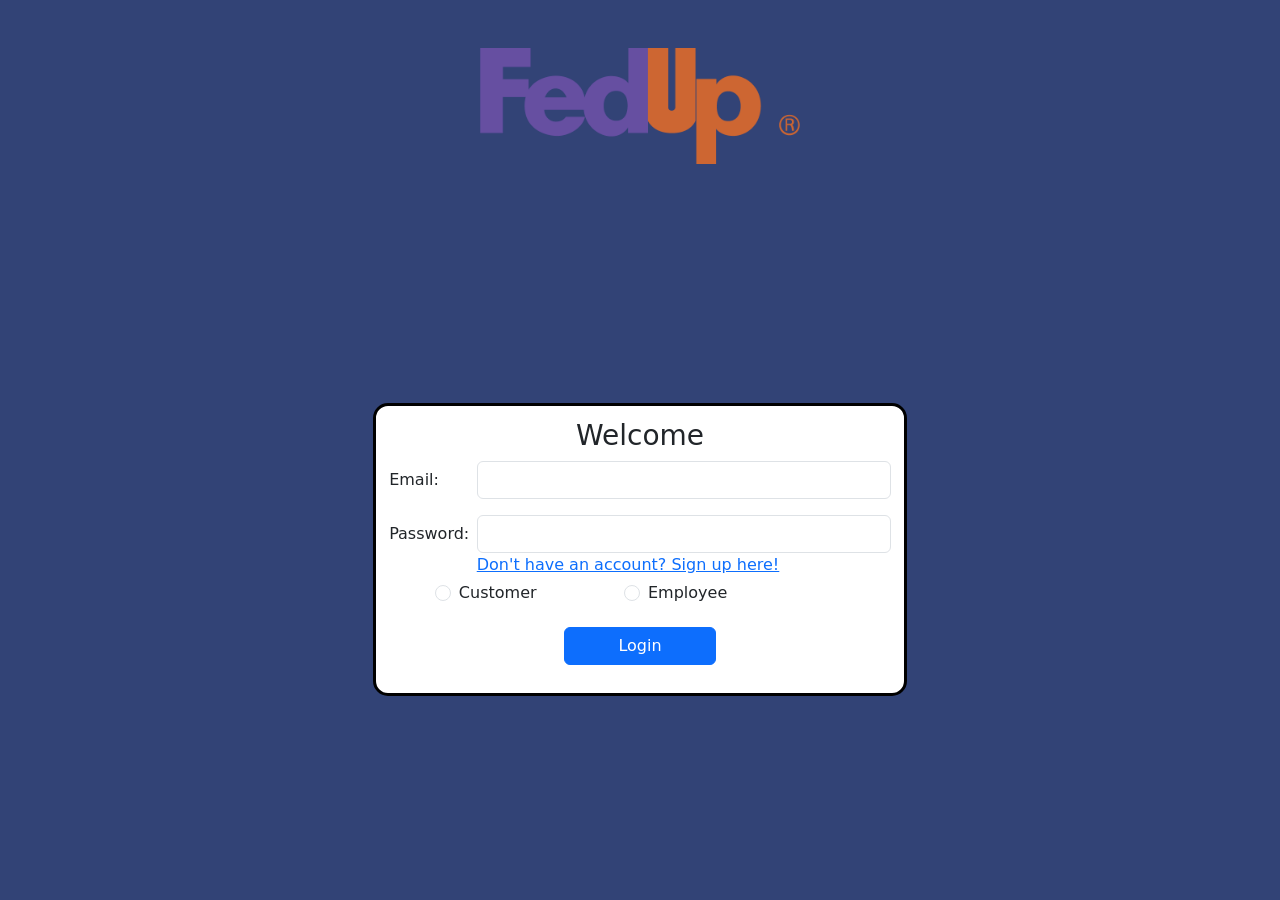
<file: index.html>
<!DOCTYPE html>
<html lang="en">

<head>
    <meta charset="UTF-8">
    <meta http-equiv="X-UA-Compatible" content="IE=edge">
    <meta name="viewport" content="width=device-width, initial-scale=1.0">
    <link href="https://cdn.jsdelivr.net/npm/bootstrap@5.0.0-beta3/dist/css/bootstrap.min.css" rel="stylesheet"
        integrity="sha384-eOJMYsd53ii+scO/bJGFsiCZc+5NDVN2yr8+0RDqr0Ql0h+rP48ckxlpbzKgwra6" crossorigin="anonymous">
    <link rel="stylesheet" href="./css/style.css">
    <script src="https://ajax.googleapis.com/ajax/libs/jquery/3.5.1/jquery.min.js"></script>
    <title>Login</title>
</head>

<body>
    <div class="full-page block-1">
        <img src="./assets/Fedex-logo.png" alt="Absolutely FedUp" class="imgSignUp py-5">
        <div class="h-75 d-flex justify-content-center align-items-center">
            <!-- form redirects to index.html but doesnt have any type of authentication -->
            <!-- still need to create a script probably on server api side -->
            <form class="col-md-5 form-background needs-validation" id="customer-form">
                <div class="mx-auto my-auto">
                    <h3>Welcome</h3>
                </div>
                <div class="row mb-3">
                    <label for="inputUsername3" class="col-sm-2 col-form-label">Email:</label>
                    <div class="col-sm-10">
                        <input type="username" class="form-control" id="inputUsername3" required>
                    </div>
                </div>
                <div class="row mb-3">
                    <label for="inputPassword3" class="col-sm-2 col-form-label">Password:</label>
                    <div class="col-sm-10">
                        <input type="password" class="form-control" id="inputPassword3" required>
                        <a href="./views/signup.html"><span>Don't have an account? Sign up here!</span></a>
                    </div>
                    <div class="form-check form-check-inline quart-width py-1 mx-auto">
                        <input class="form-check-input" type="radio" name="inlineRadioOptions" id="customerRadio" value="Customer" required>
                        <label class="form-check-label" for="customerRadio">Customer</label>
                    </div>
                    <div class="form-check form-check-inline half-width py-1">
                        <input class="form-check-input" type="radio" name="inlineRadioOptions" id="employeeRadio" value="Employee" required>
                        <label class="form-check-label" for="employeeRadio">Employee</label>
                    </div>
                    <div class="d-grid gap-1 mx-auto col-4 mt-3">
                        <button class="btn btn-primary" type="submit">Login</button>
                    </div>
                </div>
            </form>
        </div>

    <script>
    function setCookie(cname, cvalue, exdays) {
        console.log('called ' + cname, + ' ' + cvalue);
        var d = new Date();
        d.setTime(d.getTime() + (exdays*24*60*60*1000));
        var expires = "expires="+ d.toUTCString();
        document.cookie = cname + "=" + cvalue + ";" + expires + ";path=/";
    }
        $("#customer-form").on('submit', function(e) {
            e.preventDefault();
            var transactionType = document.querySelector('input[name="inlineRadioOptions"]:checked').value;
            var API_URL = "https://dw5ii1jbse.execute-api.us-east-2.amazonaws.com/test/customer?email=" + $("#inputUsername3").val() + "&password=" + $("#inputPassword3").val() + "&type=" + transactionType;
            console.log(API_URL);
            $.ajax({url: API_URL, success: function(res) {
                if (res.length == 0) {
                    alert("Invalid credentials, please try again.");
                } else {
                    // TODO: set cookies 
                    setCookie("userID", res[0][0], 10);
                    if (transactionType == 'Employee') {
                        setCookie('userType', 'employee', 10);
                        document.location = './views/employeeIndex.html';
                    } else {
                        setCookie('userType', 'customer', 10);
                        document.location = './views/customerIndex.html';
                    }
                }
            }});
})
    </script>
</body>

<script src="https://cdn.jsdelivr.net/npm/bootstrap@5.0.0-beta3/dist/js/bootstrap.bundle.min.js"
    integrity="sha384-JEW9xMcG8R+pH31jmWH6WWP0WintQrMb4s7ZOdauHnUtxwoG2vI5DkLtS3qm9Ekf"
    crossorigin="anonymous"></script>
<script src="./js/index.js"></script>

</html>
</file>
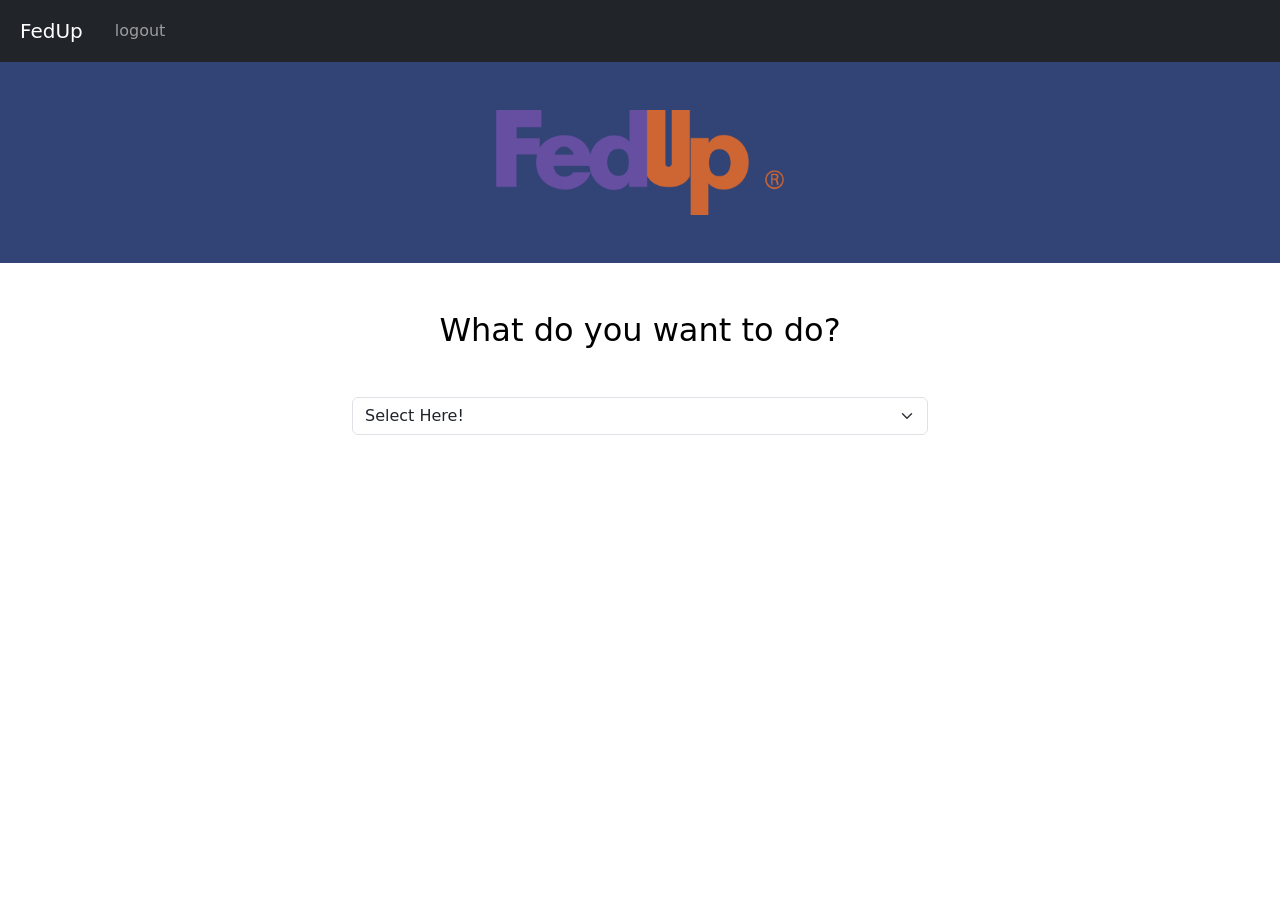
<file: views/customerIndex.html>
<!DOCTYPE html>
<html lang="en">

<head>
  <meta charset="UTF-8">
  <meta http-equiv="X-UA-Compatible" content="IE=edge">
  <meta name="viewport" content="width=device-width, initial-scale=1.0">
  <link href="https://cdn.jsdelivr.net/npm/bootstrap@5.0.0-beta3/dist/css/bootstrap.min.css" rel="stylesheet"
    integrity="sha384-eOJMYsd53ii+scO/bJGFsiCZc+5NDVN2yr8+0RDqr0Ql0h+rP48ckxlpbzKgwra6" crossorigin="anonymous">
  <link rel="stylesheet" href="../css/style.css">
  <script src="https://ajax.googleapis.com/ajax/libs/jquery/3.5.1/jquery.min.js"></script>
  <title>Post Office</title>
</head>

<body>
  <nav class="navbar navbar-expand-md navbar-dark bg-dark">
    <div class="container-fluid">
      <!-- replace with image -->
      <a class="navbar-brand p-2" href="#">FedUp</a>
      <button class="navbar-toggler" type="button" data-bs-toggle="collapse" data-bs-target="#navbarNavDropdown"
        aria-controls="navbarNavDropdown" aria-expanded="false" aria-label="Toggle navigation">
        <span class="navbar-toggler-icon"></span>
      </button>
      <div class="collapse navbar-collapse" id="navbarNavDropdown">
        <ul class="navbar-nav">
          <li class="nav-item">
            <a class="nav-link" id="logout" aria-current="page" href="../index.html">logout</a>
          </li>
        </ul>
      </div>
    </div>
  </nav>

  <div id="postOffice" class="py-5 text-center block block-1">
    <img src="../assets/Fedex-logo.png" alt="Absolutely FedUp">
  </div>

  <div id="postOffice" class="py-5 text-center block block-2">
    <!-- maybe change this to a different container? -->
    <h2 class="mb-5">What do you want to do?</h2>
    <select class="form-select ms-auto me-auto half-width" aria-label="Default" name="form-change">
      <option selected disabled value="">Select Here!</option>
      <option value="Add">Add a Package</option>
      <option value="Track">Request tracking history</option>
      <option value="Office">View Office locations</option>
    </select>
  </div>
  <!-- add
  new package -->
  <div class="addCall" id="addCall">
    <form class="needs-validation" id="addPkg">
      <div class="row half-width mx-auto">
        <div class="input-group col half-width mx-auto py-1 ps-0 pe-1">
          <input type="text" class="form-control" id="senderID" placeholder="Sender Id" aria-label="Sender ID"
            aria-describedby="basic-addon1" required>
        </div>
        <div class="input-group col half-width mx-auto py-1 ps-0 pe-1">
          <input type="text" class="form-control" id="receiverID" placeholder="Receiver Id" aria-label="Email"
            aria-describedby="basic-addon1" required>
        </div>
        <div class="input-group col half-width mx-auto pe-0 ps-1 py-1">
          <input type="text" class="form-control" id="receiverEmail" placeholder="Receiver Email"
            aria-label="Email" aria-describedby="basic-addon1" required>
        </div>
      </div>
      <div class="input-group half-width mx-auto py-1">
        <select id="costs" class="form-select" aria-label="Shipping Cost" required>
          <option selected disabled value="">Shipping</option>
          <option value="1">Free</option>
          <option value="2">First-Class ($3.99)</option>
          <option value="3">Next-day ($7.99)</option>
        </select>
      </div>
      <div class="d-grid gap-2 mx-auto col-6">
        <button class="btn btn-primary" id="btnSubmit" type="submit">Add Package!</button>
      </div>
    </form>
  </div>
  <!-- update
  tracking number -->
  <div class="statusCall" id="statusCall">
    <form class="needs-validation" action="./requestTracking.html">
      <div class="input-group half-width mx-auto py-1">
        <input type="text" name="trackingNum" class="form-control" id="validationDefault01" placeholder="Tracking Number"
          aria-label="Tracking" aria-describedby="basic-addon1" required>
      </div>
      <div class="d-grid gap-2 mx-auto col-6 py-1">
        <button class="btn btn-primary" id="btnSubmit" type="submit">Request Status!</button>
      </div>
    </form>
  </div>
  <div class="locationsCall" id="locationsCall">
    <form action="./poviewer.html">
      <div class="d-grid gap-2 mx-auto col-6 py-1">
        <button class="btn btn-primary" id="btnSubmit" type="submit">:)</button>
      </div>
    </form>
  </div>
  <script>
      $("#addPkg").on('submit', function(e) {
            e.preventDefault();
            var costsSet = document.getElementById("costs");
            var selectedCost = costsSet.options[costsSet.selectedIndex].value;
            var API_URL = "https://dw5ii1jbse.execute-api.us-east-2.amazonaws.com/test/add-package?sender=" + $("#senderID").val() + "&receiver=" + $("#receiverID").val() + "&receiverEmail=" + $("#receiverEmail").val() + "&cost=" + selectedCost;
            console.log(API_URL);
            $.ajax({url: API_URL, success: function(res) {
              alert('Package added!')
            }});
          });
  </script>

</body>
<script src="https://cdn.jsdelivr.net/npm/bootstrap@5.0.0-beta3/dist/js/bootstrap.bundle.min.js"
  integrity="sha384-JEW9xMcG8R+pH31jmWH6WWP0WintQrMb4s7ZOdauHnUtxwoG2vI5DkLtS3qm9Ekf" crossorigin="anonymous"></script>
<script src="../js/index.js"></script>

</html>
</file>
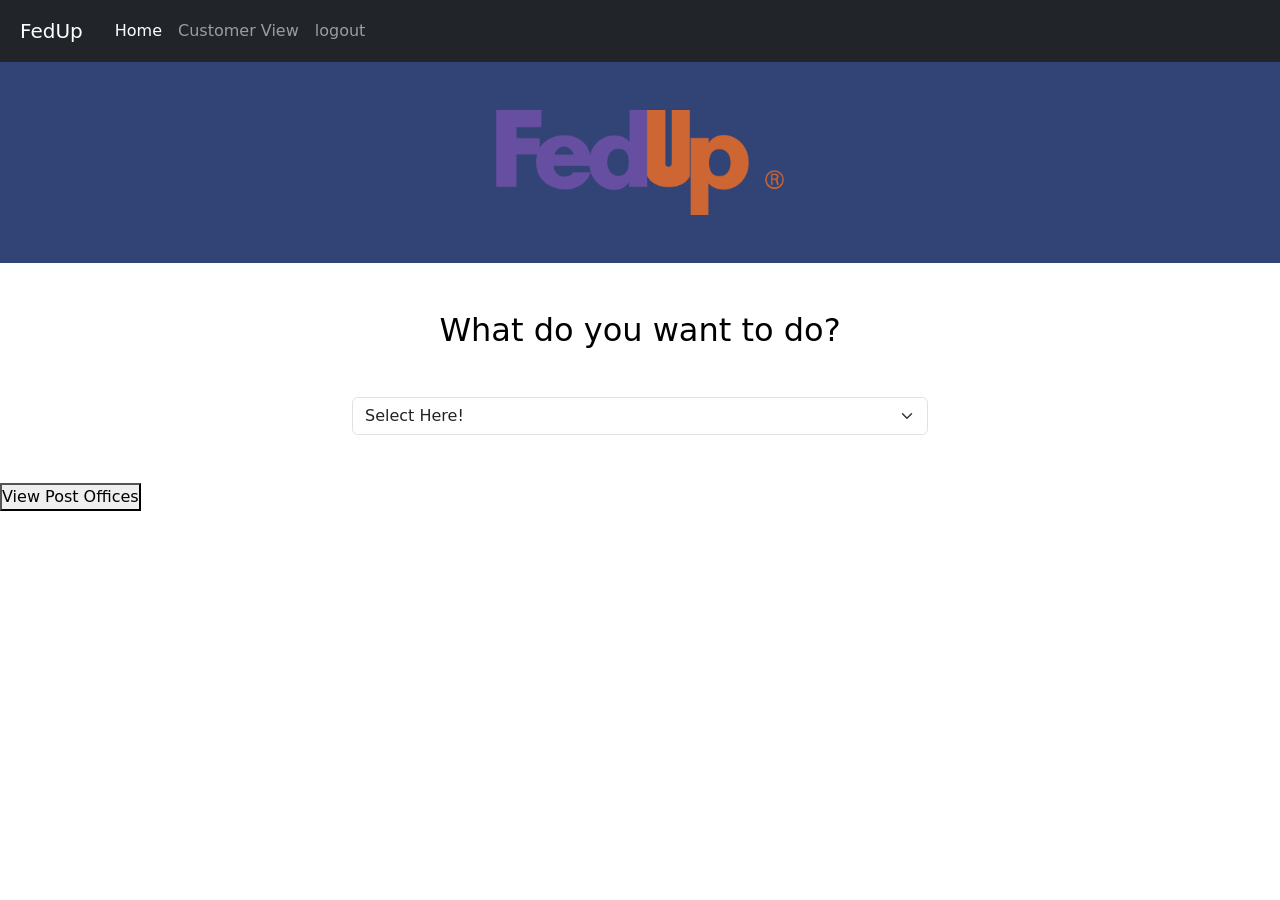
<file: views/employeeIndex.html>
<!DOCTYPE html>
<html lang="en">

<head>
  <meta charset="UTF-8">
  <meta http-equiv="X-UA-Compatible" content="IE=edge">
  <meta name="viewport" content="width=device-width, initial-scale=1.0">
  <link href="https://cdn.jsdelivr.net/npm/bootstrap@5.0.0-beta3/dist/css/bootstrap.min.css" rel="stylesheet"
    integrity="sha384-eOJMYsd53ii+scO/bJGFsiCZc+5NDVN2yr8+0RDqr0Ql0h+rP48ckxlpbzKgwra6" crossorigin="anonymous">
  <link rel="stylesheet" href="../css/style.css">
  <script src="https://ajax.googleapis.com/ajax/libs/jquery/3.5.1/jquery.min.js"></script>
  <title>Post Office</title>
</head>

<body>
  <nav class="navbar navbar-expand-md navbar-dark bg-dark">
    <div class="container-fluid">
      <!-- replace with image -->
      <a class="navbar-brand p-2" href="#">FedUp</a>
      <button class="navbar-toggler" type="button" data-bs-toggle="collapse" data-bs-target="#navbarNavDropdown"
        aria-controls="navbarNavDropdown" aria-expanded="false" aria-label="Toggle navigation">
        <span class="navbar-toggler-icon"></span>
      </button>
      <div class="collapse navbar-collapse" id="navbarNavDropdown">
        <ul class="navbar-nav">
          <li class="nav-item">
            <a class="nav-link active" aria-current="page" href="#">Home</a>
          </li>
          <li class="nav-item">
            <a class="nav-link" aria-current="page" href="./customerIndex.html">Customer View</a>
          </li>
          <li class="nav-item">
            <a class="nav-link" id="logout" aria-current="page" href="../index.html">logout</a>
          </li>
        </ul>
      </div>
    </div>
  </nav>

  <div id="postOffice" class="py-5 text-center block block-1">
    <img src="../assets/Fedex-logo.png" alt="Absolutely FedUp">
  </div>

  <div id="postOffice" class="py-5 text-center block block-2">
    <!-- maybe change this to a different container? -->
    <h2 class="mb-5">What do you want to do?</h2>
    <select class="form-select ms-auto me-auto half-width" aria-label="Default" name="form-change" id='form-change'>
      <option selected disabled value="">Select Here!</option>
      <option value="viewPkgLocations">View packages at location</option>
      <option value="updatePackageStatus" id="update-button">Update Package Status</option>
      <option value="viewEmployees" id="delete">View Employees</option>
    </select>
  </div>
  <!-- add
  something -->
  <div class="viewPkgLocationsCall" id="viewPkgLocationsCall">
    <form class="needs-validation" id="viewPkgAtLocation" action="./showpackages.html">
      <div class="input-group half-width mx-auto py-1">
        <input type="text" class="form-control" id="validationDefault01" placeholder="Enter address here"
          aria-label="shippingAddress" aria-describedby="basic-addon1" required>
      </div>
      <div class="d-grid gap-2 mx-auto col-6 py-1">
        <button class="btn btn-primary" id="btnSubmit" type="submit">View Packages!</button>
      </div>
    </form>
  </div>
  <!-- update
  tracking number, new status -->
  <div class="killEmployeeCall" id="killEmployeeCall">
    <form class="needs-validation">
      <div class="input-group half-width mx-auto py-1">
        <input type="text" class="form-control" id="validationDefault01" aria-label="terminateEmployee" placeholder="Enter Employee Name"
          aria-describedby="basic-addon1" required>
      </div>
      <div class="d-grid gap-2 mx-auto col-6 py-1">
        <button class="btn btn-danger" id="btnSubmit" type="submit">TERMINATE</button>
      </div>
    </form>
  </div>

  <button style="text-align: center;" id="list-pos-button" onclick="javascript:document.location='./poviewer.html'">View Post Offices</button>

<script>
  $("#form-change").on('change', function(e) {
    var selectedValue = (jQuery(this).val());
    if (selectedValue == 'updatePackageStatus') {
      e.preventDefault();
      document.location = './updatePackageStatus.html';
    } else if (selectedValue == 'viewEmployees') {
      e.preventDefault();
      document.location = './employeesList.html';
    }
  });
</script>
</body>
<script src="https://cdn.jsdelivr.net/npm/bootstrap@5.0.0-beta3/dist/js/bootstrap.bundle.min.js"
  integrity="sha384-JEW9xMcG8R+pH31jmWH6WWP0WintQrMb4s7ZOdauHnUtxwoG2vI5DkLtS3qm9Ekf" crossorigin="anonymous"></script>
<script src="https://code.jquery.com/jquery-3.6.0.slim.js"
  integrity="sha256-HwWONEZrpuoh951cQD1ov2HUK5zA5DwJ1DNUXaM6FsY=" crossorigin="anonymous"></script>
<script src="../js/index.js"></script>

</html>
</file>
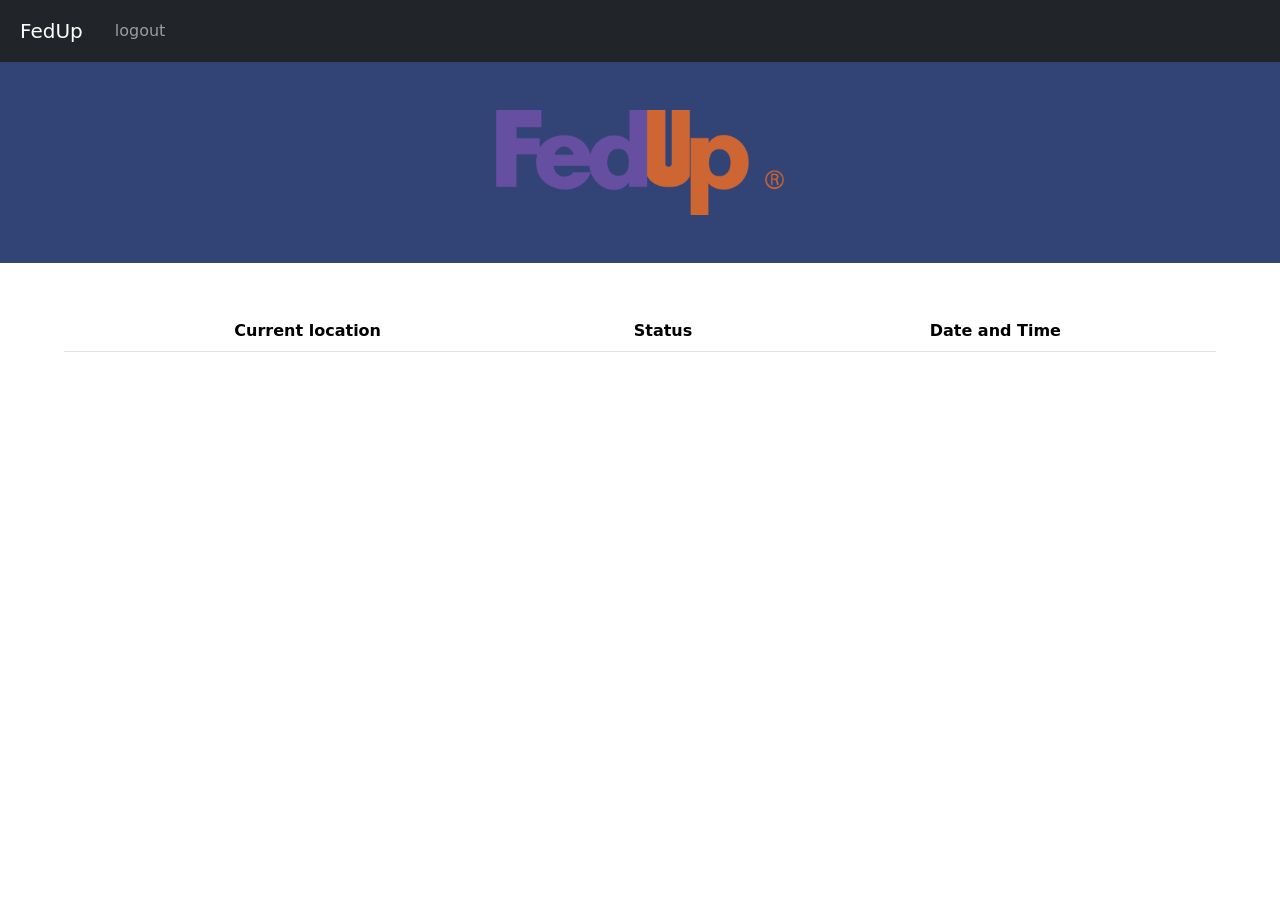
<file: views/requestTracking.html>
<!DOCTYPE html>
<html lang="en">

<head>
  <meta charset="UTF-8">
  <meta http-equiv="X-UA-Compatible" content="IE=edge">
  <meta name="viewport" content="width=device-width, initial-scale=1.0">
  <link href="https://cdn.jsdelivr.net/npm/bootstrap@5.0.0-beta3/dist/css/bootstrap.min.css" rel="stylesheet"
    integrity="sha384-eOJMYsd53ii+scO/bJGFsiCZc+5NDVN2yr8+0RDqr0Ql0h+rP48ckxlpbzKgwra6" crossorigin="anonymous">
  <link rel="stylesheet" href="../css/style.css">
  <script src="https://ajax.googleapis.com/ajax/libs/jquery/3.5.1/jquery.min.js"></script>
  <title>Post Office</title>
</head>

<body>
  <nav class="navbar navbar-expand-md navbar-dark bg-dark">
    <div class="container-fluid">
      <!-- replace with image -->
      <a class="navbar-brand p-2" href="#">FedUp</a>
      <button class="navbar-toggler" type="button" data-bs-toggle="collapse" data-bs-target="#navbarNavDropdown"
        aria-controls="navbarNavDropdown" aria-expanded="false" aria-label="Toggle navigation">
        <span class="navbar-toggler-icon"></span>
      </button>
      <div class="collapse navbar-collapse" id="navbarNavDropdown">
        <ul class="navbar-nav">
          <li class="nav-item">
            <a class="nav-link" id="logout" aria-current="page" href="../index.html">logout</a>
          </li>
        </ul>
      </div>
    </div>
  </nav>

  <div id="postOffice" class="py-5 text-center block block-1">
    <img src="../assets/Fedex-logo.png" alt="Absolutely FedUp">
  </div>

  <div id="postOfficeTable" class="py-5 text-center block block-2 container-fluid table-responsive">
    <table class="table" id="post-office-table">
      <thead>
        <tr>
          <th>Current location</th>
          <th>Status</th>
          <th>Date and Time</th>
        </tr>
      </thead>
      <tbody>
      </tbody>
    </table>
  </div>
  <script>
    $(document).ready(function() {
      const urlParams = new URLSearchParams(window.location.search);
      const trackingNum = urlParams.get('trackingNum');
      var API_URL = "https://dw5ii1jbse.execute-api.us-east-2.amazonaws.com/test/tracking-history?trackingNum=" + trackingNum;
      $.ajax({url: API_URL, success: function(res) {
        for (var i=0; i < res.length; i++) {
            $("#post-office-table").append("<tr>");
                for (var j = 0; j < res[i].length; j++)
                    $("#post-office-table tr:last").append("<td>" + res[i][j] + "</td>");
            $("#post-office-table").append("</tr>")
        }
      }});
    });
  </script>
</body>
<script src="https://cdn.jsdelivr.net/npm/bootstrap@5.0.0-beta3/dist/js/bootstrap.bundle.min.js"
  integrity="sha384-JEW9xMcG8R+pH31jmWH6WWP0WintQrMb4s7ZOdauHnUtxwoG2vI5DkLtS3qm9Ekf" crossorigin="anonymous"></script>
<script src="../js/index.js"></script>

</html>
</file>
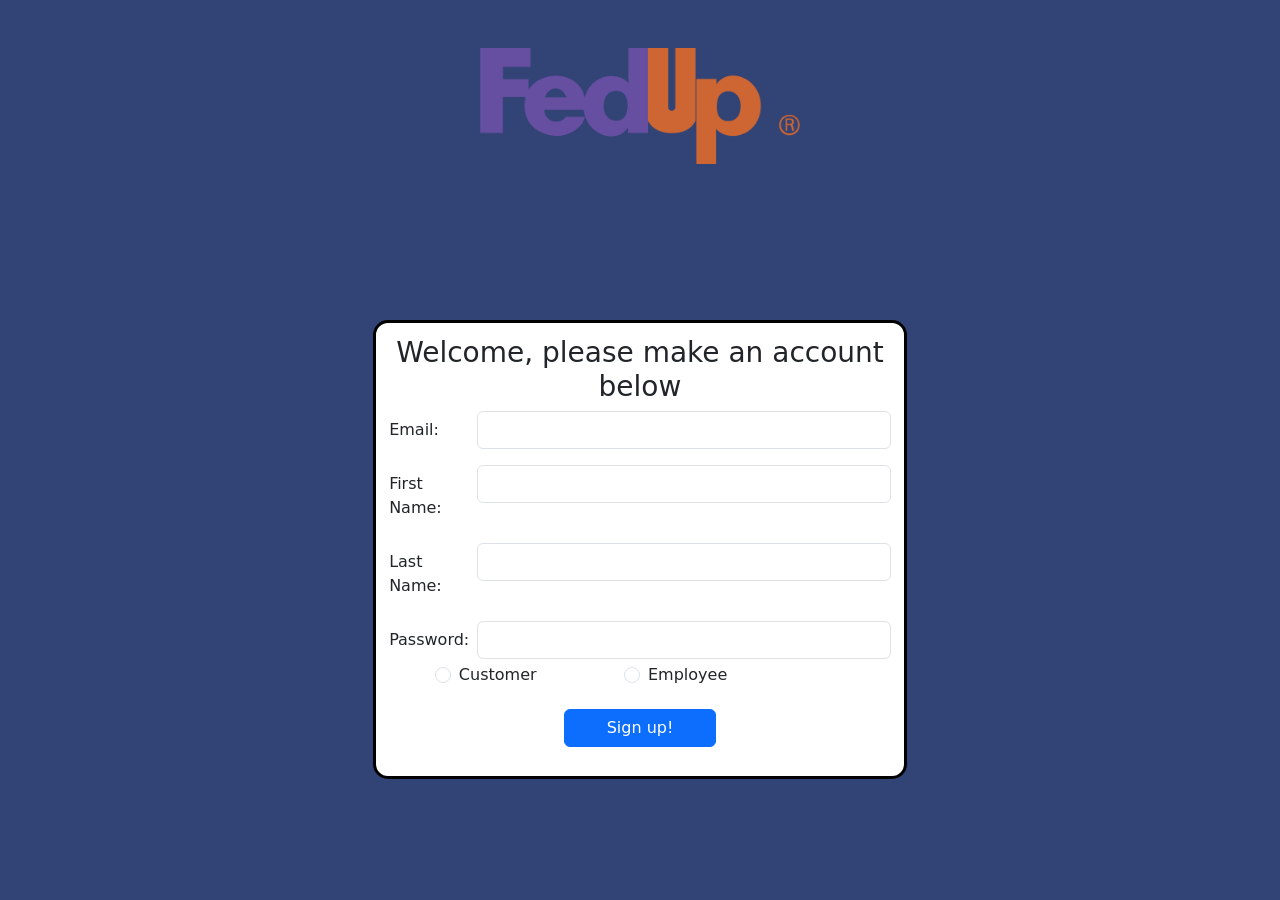
<file: views/signup.html>
<!DOCTYPE html>
<html lang="en">

<head>
    <meta charset="UTF-8">
    <meta http-equiv="X-UA-Compatible" content="IE=edge">
    <meta name="viewport" content="width=device-width, initial-scale=1.0">
    <link href="https://cdn.jsdelivr.net/npm/bootstrap@5.0.0-beta3/dist/css/bootstrap.min.css" rel="stylesheet"
        integrity="sha384-eOJMYsd53ii+scO/bJGFsiCZc+5NDVN2yr8+0RDqr0Ql0h+rP48ckxlpbzKgwra6" crossorigin="anonymous">
    <link rel="stylesheet" href="../css/style.css">
    <title>Signup</title>
    <script src="https://cdn.jsdelivr.net/npm/bootstrap@5.0.0-beta3/dist/js/bootstrap.bundle.min.js"
    integrity="sha384-JEW9xMcG8R+pH31jmWH6WWP0WintQrMb4s7ZOdauHnUtxwoG2vI5DkLtS3qm9Ekf"
    crossorigin="anonymous"></script>
    <script src="https://ajax.googleapis.com/ajax/libs/jquery/3.5.1/jquery.min.js"></script>
    <script src="../js/index.js"></script>
</head>

<body>
    <div class="full-page block-1">
        <img src="../assets/Fedex-logo.png" alt="Absolutely FedUp" class="imgSignUp py-5">
        <div class="h-75 d-flex justify-content-center align-items-center">

            <form class="col-md-5 form-background needs-validation" id="customer-form">
                <div class="mx-auto my-auto">
                    <h3>Welcome, please make an account below</h3>
                </div>
                <div class="row mb-3">
                    <label for="inputEmail3" class="col-sm-2 col-form-label">Email:</label>
                    <div class="col-sm-10">
                        <input type="email" class="form-control" id="inputEmail3" required>
                    </div>
                </div>
                <div class="row mb-3">
                    <label for="inputFirstname3" class="col-sm-2 col-form-label">First Name:</label>
                    <div class="col-sm-10">
                        <input type="Firstname" class="form-control" id="inputFirstname3" required>
                    </div>
                </div>
                <div class="row mb-3">
                    <label for="inputLastname3" class="col-sm-2 col-form-label">Last Name:</label>
                    <div class="col-sm-10">
                        <input type="Lastname" class="form-control" id="inputLastname3" required>
                    </div>
                </div>
                <div class="row mb-3">
                    <label for="inputPassword3" class="col-sm-2 col-form-label">Password:</label>
                    <div class="col-sm-10">
                        <input type="password" class="form-control" id="inputPassword3" required>
                    </div>
                    <div class="form-check form-check-inline quart-width py-1 mx-auto">
                        <input class="form-check-input" type="radio" name="inlineRadioOptions" id="customerRadio" value="Customer" required>
                        <label class="form-check-label" for="customerRadio">Customer</label>
                    </div>
                    <div class="form-check form-check-inline half-width py-1">
                        <input class="form-check-input" type="radio" name="inlineRadioOptions" id="employeeRadio" value="Employee" required>
                        <label class="form-check-label" for="employeeRadio">Employee</label>
                    </div>
                    <div class="d-grid gap-1 mx-auto col-4 mt-3">
                        <button class="btn btn-primary" type="submit">Sign up!</button>
                    </div>
                </div>
        </div>
</body>

<script>
    $("#customer-form").on('submit', function(e) {
        var API_URL = "https://dw5ii1jbse.execute-api.us-east-2.amazonaws.com/test/customer/add?fname=" + $("#inputFirstname3").val() + "&lname=" + $("#inputLastname3").val() + "&email=" + $("#inputEmail3").val() + "&password=" + $("#inputPassword3").val() + "&type=" + document.querySelector('input[name="inlineRadioOptions"]:checked').value;;
        console.log(API_URL);
        $.ajax({url: API_URL, success: function(res) {
            
        }});
        e.preventDefault();
    })
</script>

</html>
</file>
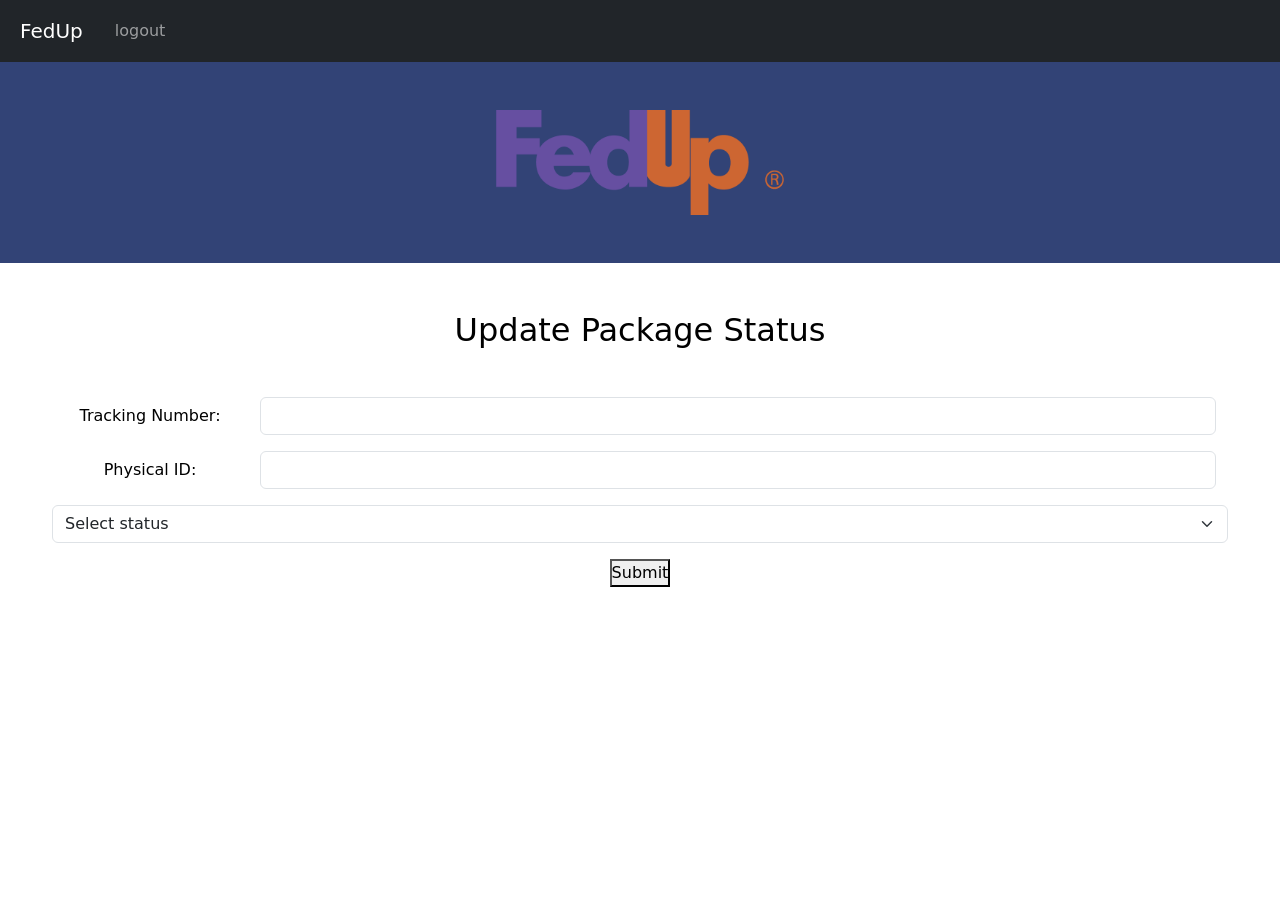
<file: views/updatePackageStatus.html>
<!DOCTYPE html>
<html lang="en">

<head>
  <meta charset="UTF-8">
  <meta http-equiv="X-UA-Compatible" content="IE=edge">
  <meta name="viewport" content="width=device-width, initial-scale=1.0">
  <link href="https://cdn.jsdelivr.net/npm/bootstrap@5.0.0-beta3/dist/css/bootstrap.min.css" rel="stylesheet"
    integrity="sha384-eOJMYsd53ii+scO/bJGFsiCZc+5NDVN2yr8+0RDqr0Ql0h+rP48ckxlpbzKgwra6" crossorigin="anonymous">
  <link rel="stylesheet" href="../css/style.css">
  <script src="https://ajax.googleapis.com/ajax/libs/jquery/3.5.1/jquery.min.js"></script>
  <title>Post Office</title>
</head>

<body>
  <nav class="navbar navbar-expand-md navbar-dark bg-dark">
    <div class="container-fluid">
      <!-- replace with image -->
      <a class="navbar-brand p-2" href="#">FedUp</a>
      <button class="navbar-toggler" type="button" data-bs-toggle="collapse" data-bs-target="#navbarNavDropdown"
        aria-controls="navbarNavDropdown" aria-expanded="false" aria-label="Toggle navigation">
        <span class="navbar-toggler-icon"></span>
      </button>
      <div class="collapse navbar-collapse" id="navbarNavDropdown">
        <ul class="navbar-nav">
          <li class="nav-item">
            <a class="nav-link" id="logout" aria-current="page" href="../index.html">logout</a>
          </li>
        </ul>
      </div>
    </div>
  </nav>

  <div id="postOffice" class="py-5 text-center block block-1">
    <img src="../assets/Fedex-logo.png" alt="Absolutely FedUp">
  </div>

  <div id="postOffice" class="py-5 text-center block block-2">
    <!-- maybe change this to a different container? -->
    <h2 class="mb-5">Update Package Status</h2>
  <form id='updateForm'>
    <div class="row mb-3">
      <label for="trackingNum" class="col-sm-2 col-form-label">Tracking Number:</label>
      <div class="col-sm-10">
          <input type="text" class="form-control" id="trackingNum" required>
      </div>
  </div>
  <div class="row mb-3">
    <label for="physId" class="col-sm-2 col-form-label">Physical ID:</label>
    <div class="col-sm-10">
        <input type="text" class="form-control" id="physId" required>
    </div>
  </div>
    <div class="row mb-3">
        <select class="form-select" aria-label="Default" id='status' name="status" required>
          <option selected disabled value="">Select status</option>
          <option value=0>Delivered</option>
          <option value=1>In Transit</option>
          <option value=2>Label Created</option>
          <option value=3>Lost</option>
          <option value=4>Out for Delivery</option>
          <option value=5>Received From Sender</option>
        </select>
      </div>
        <button type="submit">Submit</button>
      </div>
    </div>
  </form>

  <script>
    $("#updateForm").on('submit', function(e) {
      e.preventDefault();
      var trackingNumber = $("#trackingNum").val();
      var API_URL = "https://dw5ii1jbse.execute-api.us-east-2.amazonaws.com/test/update-status?status=" + $("#status").val() + "&physID=" + $("#physId").val() + "&trackingNum=" + trackingNumber;
      $.ajax({url: API_URL, success: function(res) {
        console.log(res);
        if (res.length > 0 && res[0] == 0) {
          alert('Tracking Number or Physical ID is invalid, please retry.');
        } else {
          alert('Package ' + trackingNumber + ' updated with status ' + $("#status option:selected").html() + '.');
        }
      }});
    });
  </script>
</body>
<script src="https://cdn.jsdelivr.net/npm/bootstrap@5.0.0-beta3/dist/js/bootstrap.bundle.min.js"
  integrity="sha384-JEW9xMcG8R+pH31jmWH6WWP0WintQrMb4s7ZOdauHnUtxwoG2vI5DkLtS3qm9Ekf" crossorigin="anonymous"></script>
<script src="../js/index.js"></script>

</html>
</file>
<file: css/style.css>
* {
    margin: 0;
    padding: 0;
}

html, body {
    width: 100%;
    height: 100%;
    margin: 0 auto;
}

.block {
    color: white;
    background-color: black;
    padding: 5%;
}

.block-1 {
    background-color: #324376;
}

.full-page {
    height: 100vh;
}

.block-2 {
    background-color: white;
    color: black;
}
.rounded {
    border-radius: 15px;
}

.half-width {
    width: 50% !important;
}

.quart-width {
    width: 25%;
}

#postOfficeTable  {
    width: 100%;
}

.addCall, .updateCall, .statusCall, .locationsCall, .viewPkgLocationsCall, .killEmployeeCall {
    display: none;
}

img {
    width: 25%;
}

.signup {
    width: 50vh;
    height: 50vh;
}

.form-background {
    background-color: white;
    padding: 1%;
    border: 3px solid black;
    border-radius: 15px;
}

h3 {
    text-align: center;
}

.imgSignUp {
    display: block;
    margin-left: auto;
    margin-right: auto;
    
}

#delete {
    background-color: red;
}
</file>
